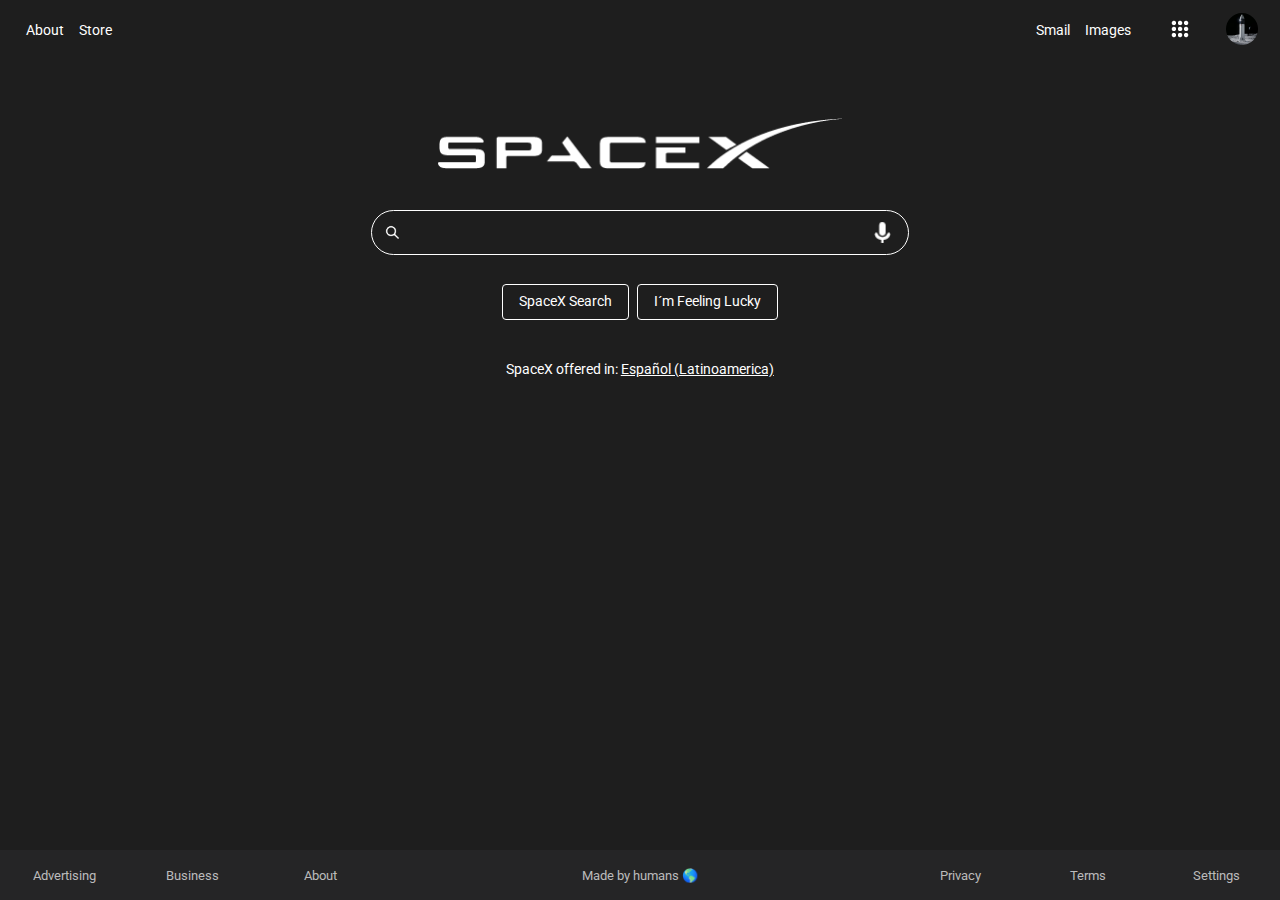
<file: index.html>
<!DOCTYPE html>
<html lang="en">
    <head>
        <meta charset="UTF-8">
        <meta name="description" content="Look for up-to-date information on the SpaceX space program. Find the designs of factories, rockets and advanced spaceships.">
        <meta name="robots" content="index, follow">
        <meta name="viewport" content="width=device-width, initial-scale=1.0">
        <title>SpaceX</title>
        <link rel="shortcut icon" href="./imgs/favicon.png">
        <link rel="stylesheet" href="./style/style.css">
        <link rel="preconnect" href="https://fonts.gstatic.com">
        <link href="https://fonts.googleapis.com/css2?family=Roboto:wght@100;300;400;500;700;900&display=swap" rel="stylesheet">
    </head>
    <body>
        <header>
            <nav class="nav">
                <ul class="nav-left">
                    <li><a href="#">About</a></li>
                    <li><a href="#">Store</a></li>
                </ul>
                <ul class="nav-rigth">
                    <li><a href="#" class="smail">Smail</a></li>
                    <li><a href="#" class="images">Images</a></li>
                    <li><a href="#" class="menu"><input type="image" src="./imgs/menu.png" alt="Menu" href="#" title="SpaceX apps"></a></li>
                    <li><a href="#" class="profile" ><input type="image" src="./imgs/profile.png" alt="Profile" title="SpaceX account &#013;Elon Reeve Musk&#013;elon@spacex.com"></a></li>
                </ul>
            </nav>
        </header>
        <main class="main">
            <picture class="picture">
                <img src="./imgs/logo.png" alt="Logo de SpaceX" class="logo">
            </picture>
            <section class="body">
                <form action="" class="busqueda">
                    <label for="busqueda" class="barra-busqueda">
                        <img src="./imgs/search.png" alt="busqueda" id="search">
                        <input type="text" id="busqueda" placeholder=" " autocomplete="off" autocorrect="off" > 
                        <input type="image" id="microphone" src="./imgs/microphone.png" title="Search by voice" >
                    </label>
                </form>
                <form action="" class="buttom">
                    <input type="button" class="spacexsearch" value="SpaceX Search" aria-label="SpaceX Search" onclick="window.location.reload()">
                    <input type="button" class="lucky" value="I´m Feeling Lucky" aria-label="I´m Feeling Lucky">
                </form>
                <div class="text">
                    <p>SpaceX offered in:</p>
                    <a href="./translate/index-spanish-version.html"> Español (Latinoamerica)</a>
                </div>
            </section>
        </main>
        <footer class="footer">
            <ul class="footer-caja">
                <a href="#" class="cmensaje">Made by humans 🌎</a>
                <a href="#" class="c1">Advertising</a>
                <a href="#" class="c2">Business</a>
                <a href="#" class="c3">About</a>
                <a href="#" class="c4">Privacy</a>
                <a href="#" class="c5">Terms</a>
                <a href="#" class="c6">Settings</a>
            </ul>
        </footer>
    </body>
</html>
</file>
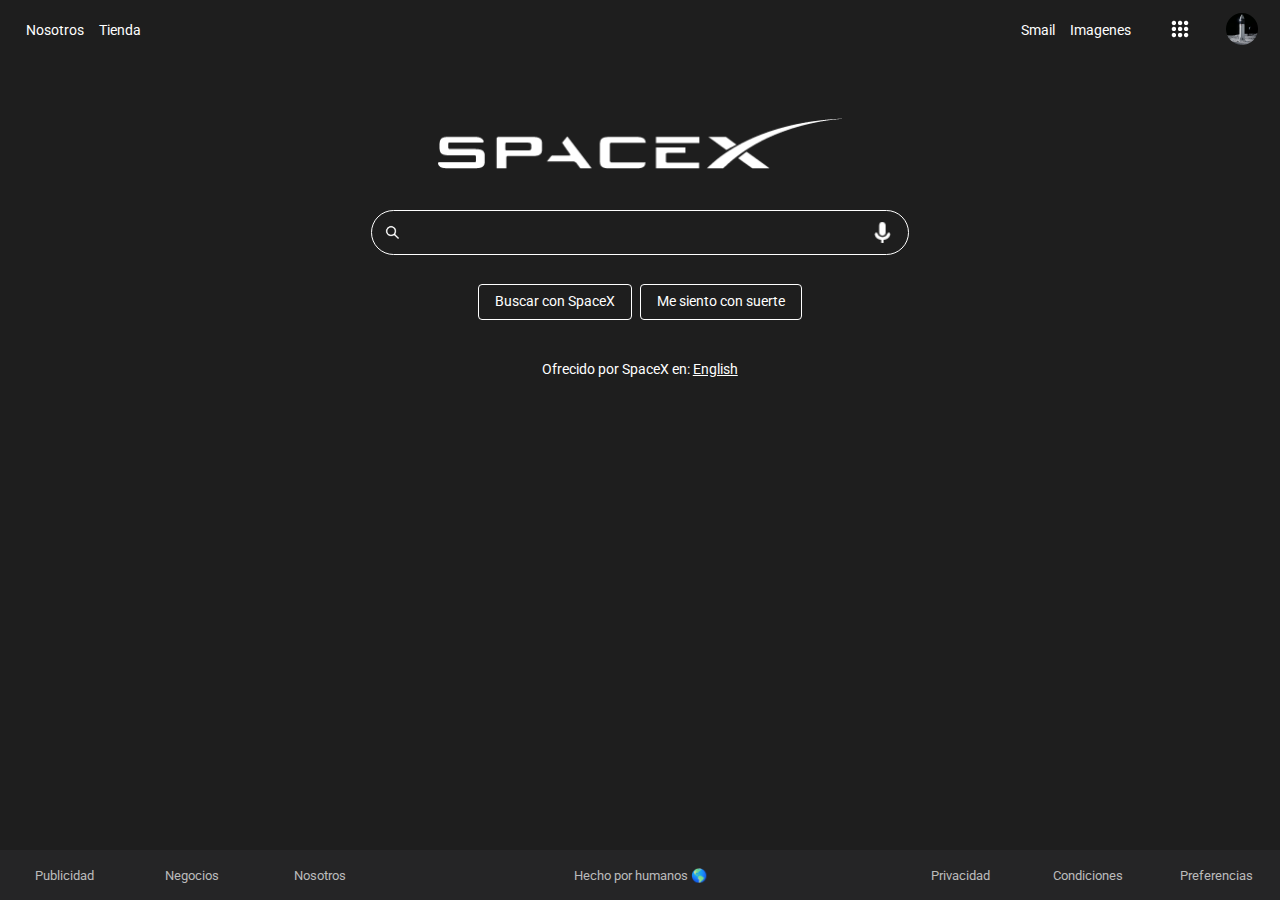
<file: translate/index-spanish-version.html>
<!DOCTYPE html>
<html lang="es">
    <head>
        <meta charset="UTF-8">
        <meta name="description" content="Busque información actualizada sobre el programa espacial de SpaceX. Encuentre los diseños de fábricas, cohetes y naves espaciales avanzadas.">
        <meta name="robots" content="index, follow">
        <meta name="viewport" content="width=device-width, initial-scale=1.0">
        <title>SpaceX</title>
        <link rel="shortcut icon" href="./imgs/favicon.png">
        <link rel="stylesheet" href="../style/style.css">
        <link rel="preconnect" href="https://fonts.gstatic.com">
        <link href="https://fonts.googleapis.com/css2?family=Roboto:wght@100;300;400;500;700;900&display=swap" rel="stylesheet">
    </head>
    <body>
        <header>
            <nav class="nav">
                <ul class="nav-left">
                    <li><a href="#">Nosotros</a></li>
                    <li><a href="#">Tienda</a></li>
                </ul>
                <ul class="nav-rigth">
                    <li><a href="#" class="smail">Smail</a></li>
                    <li><a href="#" class="images">Imagenes</a></li>
                    <li><a href="#" class="menu"><input type="image" src="../imgs/menu.png" alt="Menu" href="#" title="SpaceX apps"></a></li>
                    <li><a href="#" class="profile" ><input type="image" src="../imgs/profile.png" alt="Profile" title="Cuenta de SpaceX &#013;Elon Reeve Musk&#013;elon@spacex.com"></a></li>
                </ul>
            </nav>
        </header>
        <main class="main">
            <picture class="picture">
                <img src="../imgs/logo.png" alt="Logo de SpaceX" class="logo">
            </picture>
            <section class="body">
                <form action="" class="busqueda">
                    <label for="busqueda" class="barra-busqueda">
                        <img src="../imgs/search.png" alt="busqueda" id="search">
                        <input type="text" id="busqueda" placeholder=" " autocomplete="off" autocorrect="off" > 
                        <input type="image" id="microphone" src="../imgs/microphone.png" title="Búsqueda por voz" >
                    </label>
                </form>
                <form action="" class="buttom">
                    <input type="button" class="spacexsearch" value="Buscar con SpaceX" aria-label="SpaceX Search" onclick="window.location.reload()">
                    <input type="button" class="lucky" value="Me siento con suerte" aria-label="I´m Feeling Lucky">
                </form>
                <div class="text">
                    <p>Ofrecido por SpaceX en:</p>
                    <a href="../index.html"> English</a>
                </div>
            </section>
        </main>
        <footer class="footer">
            <ul class="footer-caja">
                <a href="#" class="cmensaje">Hecho por humanos 🌎</a>
                <a href="#" class="c1">Publicidad</a>
                <a href="#" class="c2">Negocios</a>
                <a href="#" class="c3">Nosotros</a>
                <a href="#" class="c4">Privacidad</a>
                <a href="#" class="c5">Condiciones</a>
                <a href="#" class="c6">Preferencias</a>
            </ul>
        </footer>
    </body>
</html>
</file>
<file: style/style.css>
* {
    box-sizing: border-box;
    margin: 0;
    padding: 0;
}
html {
    font-size: 62.5%;
    background-color: #1e1e1e;
}
/* header */

.nav {
    display: flex;
    width: 100%;
    height: 6rem;
    padding: 0.6rem;
    justify-content: space-between;
    align-items: center;
}
.nav-left li, .nav-rigth li {
    list-style: none;
}
.nav-left, .nav-rigth{
    display: flex;
    flex-wrap: wrap;
    align-items: center;
}
.nav-left {
    padding: 0 0 0 0.5rem;
}
.nav-left li {
    padding: 0.5rem 0.5rem 0.5rem 0.2rem;
    list-style: none;
}
.smail {
    padding: 0 1rem;
}
.images {
    padding: 0 1rem 0 0;
}
.menu {
    padding: 0 1rem;
}
.profile {
    padding: 0 1rem 0 0.8rem;
}
.menu input {
    width: 100% ;
    padding: 4px;
    border-radius: 100%;
}
.menu input:hover{
    background-color: #3c3c3c;
}
.profile input {
    width: 100% ;
    padding: 4px;
    border-radius: 100%;
}
.profile input:hover{
    background-color: #3c3c3c;
}

.nav-left li a:hover, .nav-rigth li a:hover {
    text-decoration: underline white;
}
li a {
    font-family: "Roboto", arial, sans-serif;
    font-size: 0.7rem;
    text-decoration: none;
    color: white;
}

/* main */
.picture {
    display: block;
    text-align: center;
    width: 100%;
    padding: 10% 5% 5% 5%;
}
.logo {
    width: 100%;
}
.body {
    display: flex;
    flex-direction: column;
    width: 100%;
    justify-content: center;
    align-items: center;
    padding: 6.5rem, 5%;
}

.busqueda {
    display: flex;
    justify-content: center;
    align-items: center;
    width: 95%;
    border: white 0.5px solid;
    border-radius: 20px;
    height: 3.8rem;
}
.barra-busqueda {
    display: flex;
    align-items: center;
    justify-content: center;
    width: 99%;
    margin: 0 auto;
}
.busqueda:hover {
    box-shadow: 0px 0px 5px 2.5px #3c3c3c;
}
#search{
    width: 1.5rem;
    margin: auto 0.4rem auto 1rem;
}
#microphone {
    width: 2.9rem;
    margin: auto 1rem auto 0.4rem;
}
#busqueda {
    width: 100%; 
    height: 4.6rem;
    margin: auto 0;
    font-family: "Roboto", arial, sans-serif;
    font-size: 1.8rem;
    color: white;
    background-color: transparent;
    border: none;
    outline: none;
}

.text { 
    display: block;
    text-align: center;
    padding: 5% 0;
    width: 50%;
}
p, a{
    display: inline-block;
    font-family: "Roboto", arial, sans-serif;
    color: white;
    font-size: 1.3rem;
}
.buttom {
    display: none;
}

/* footer */

footer {
    position: absolute;
    bottom: 0;
    width: 100%;
    min-height: 1px;
}
.footer-caja {
    display: flex;
    flex-wrap: wrap;
    align-items: center;
    min-height: 1px;
    text-align: center;
}
.footer-caja a {
    text-decoration: none;
    font-size: 1.3rem;
    color: #bbbbbb;
}
.cmensaje {
    width: 100%;
    padding: 0.9rem 0;
    background-color: #3c3c3c;
}
.c1, .c2, .c3, .c4, .c5, .c6 {
    width: 33.33%;
    padding: 0.9rem 0;
    background-color: #252526;
}

@media (min-width: 376px) {
    li a {
        font-size: 1.4rem;
    }
    .menu img {
        width:1.8rem ;
    }
    .profile img {
        width: 3.3rem ;
    }
    p, a {
        font-size: 1.4rem;
    }
}
@media (min-width: 600px) {
    .smail {
        padding: 0 1.5rem;
    }
    .images {
        padding: 0 1.5rem 0 0;
    }
    .menu {
        padding: 0 1.4rem;
    }
    .profile {
        padding: 0 1.2rem 0 0.8rem;
    }    
    .logo {
        width: 50%;
    }
    .busqueda {
        width: 60%;
    }
    #busqueda {
        height: 4rem;
    }
    .picture {
        padding: 20% 5% 5% 5%;
    }
    .buttom {
        display: flex;
        padding: 1.8rem 0 0 0;
    }
    .spacexsearch, .lucky {
        background-color: transparent;
        border: 1px solid white;
        border-radius: 4px;
        color: white;
        font-family: "Roboto",arial,sans-serif;
        font-size: 1.4rem;
        margin: 1.1rem 0.4rem;
        padding: 0 1.6rem;
        line-height: 2.7rem;
        height: 3.6rem;
        min-width: 5.4rempx;
        text-align: center;
        cursor: pointer;
    }
    .spacexsearch:hover, .lucky:hover {
        box-shadow: 0px 0px 5px 1px #3c3c3c;
    }
}
@media (min-width: 800px) {
    .nav-left {
        padding: 0 0 0 1.5rem;
    }
    .nav-left li {
        padding: 0.5rem 1rem 0.5rem 0.5rem;
    }

    .picture {
        display: block;
        text-align: center;
        width: 100%;
        padding: 4.5% 5% 3% 5%;
    }
    .logo {
        width: 35%;
    }
    .busqueda{
        width: 42%;
        height: 4.5rem;
        border-radius: 5rem;
    }
    .text {
        padding: 3rem 0;
    }
    .c1 {
        order: 1;
        width: 10%;
    }
    .c2 {
        order: 2;
        width: 10%;
    }
    .c3 {
        order: 3;
        width: 10%;
    }
    .cmensaje {
        order: 4;
        width: 40%;
        background-color: #252526;
    }
    .c4 {
        order: 5;
        width: 10%;
    }
    .c5 {
        order: 6;
        width: 10%;
    }
    .c6 {
        order: 7;
        width: 10%;
    }
    .footer-caja {
        height: 5rem;
        background-color: #252526;
    }
}
</file>
